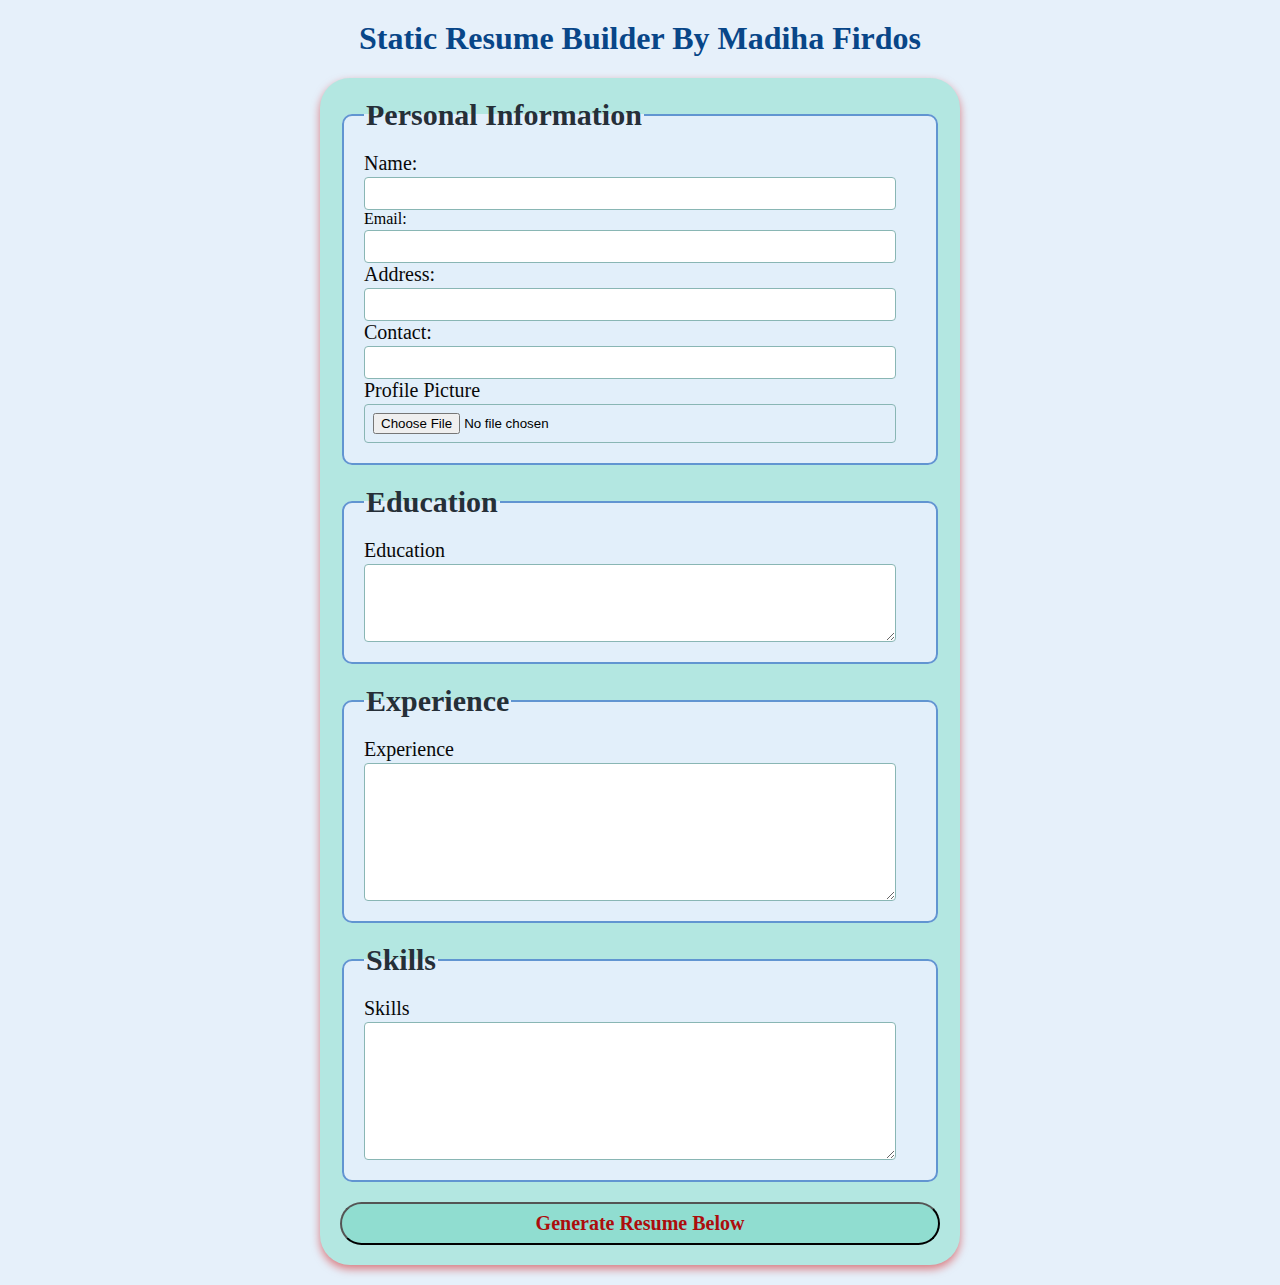
<file: Hackathon/Milestone 1/index.html>
<html lang="en">
<head>
        <meta charset="UFT-8">
        <meta name="viewport" content="width=device-width, initial-scale=1.0">
        <title> static Interactive Resume Builder </title>
        <link rel="stylesheet" href="style.css">
</head> 
<body>
    <h1> Static Resume Builder By Madiha Firdos </h1>  
    <form id="resumeForm">
          <fieldset>
              <legend>
                  Personal Information </legend>
                  <label for="name"> Name: </label>
                  <input type="text" id="name" name="name" required> <br>

                  <lable for="email">Email: </lable>
                  <input type="email" id="email" name="email" required >

                  <label for="address">Address: </label>
                  <input type="address" id="address" name="phone" required>

                  <label for="contact">Contact: </label>
                  <input type="contact" id="contact" name="phone" required>

                  <label for="profilepicture">Profile Picture </label>
                  <input type="file" id="profile picture" name="profilepicture" accept="image/*" required>

                  
          </fieldset> 



      <fieldset>
          <legend> Education</legend>
          <label for="Education">Education</label>
          <textarea id="education" name="education" rows="4" required> </textarea><br>
      </fieldset>

      
      <fieldset>
          <legend> Experience</legend>
          <label for="Experience">Experience</label>
          <textarea id="experience" name="experience" rows="8" required> </textarea><br>
      </fieldset>

      <fieldset>
          <legend> Skills</legend>
          <label for="Experience">Skills</label>
          <textarea id="skills" name="skills" rows="8" required> </textarea><br>
      </fieldset>

      
<!--Button to toggle Skills Section -->
      <button type="submit"> Generate Resume Below </button>    
      </form>

        
</body>


</html>
</file>
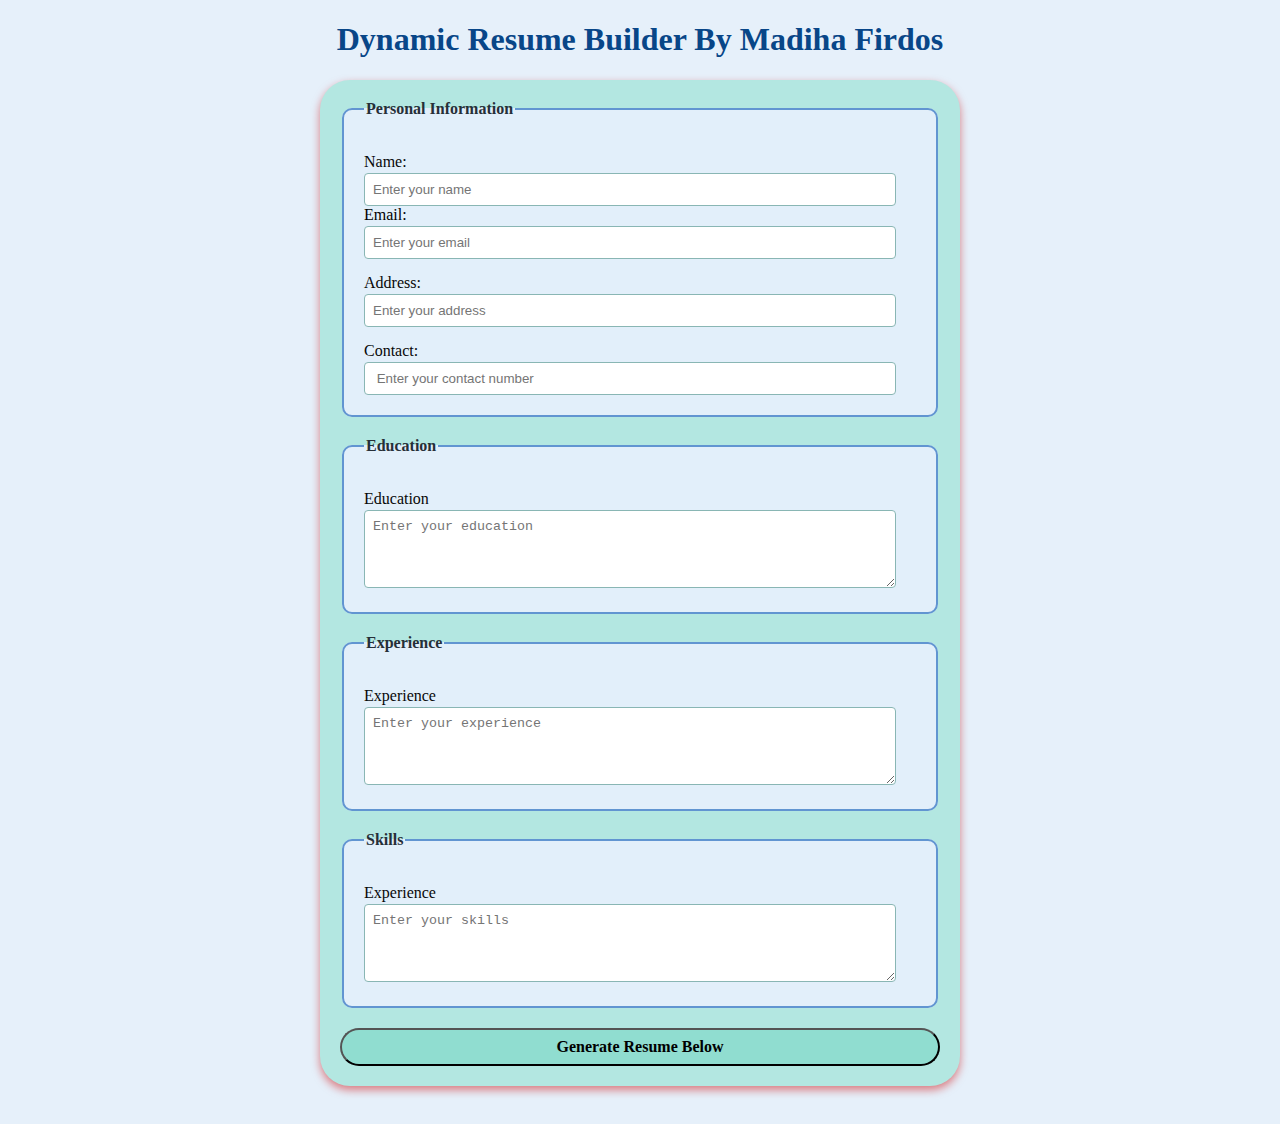
<file: Hackathon/Milestone 3/index.html>
<!DOCTYPE html>
<html lang="en">
<head>
        <meta charset="UFT-8">
        <meta name="viewport" content="width=device-width, initial-scale=1.0">
        <title> Dynamic Resume Builder </title>
        <link rel="stylesheet" href="style.css">
</head> 
<body>
        <h1> Dynamic Resume Builder By Madiha Firdos </h1>
        <form id="resume-form">
            <fieldset>
                <legend>
                    Personal Information </legend>
                    <label for="name"> Name: </label>
                    <input type="text" id="name" placeholder="Enter your name" required> <br>

                    <lable for="email">Email: </lable>
                    <input type="email" id="email" placeholder="Enter your email" required >

                    <label for="address">Address: </label>
                    <input type="address" id="address" placeholder="Enter your address" required>

                    <label for="contact">Contact: </label>
                    <input type="contact" id="contact" placeholder=" Enter your contact number" required>
                    
            </fieldset> 

        <fieldset>
            <legend> Education</legend>
            <label for="Education">Education</label>
            <textarea id="education" placeholder="Enter your education" rows="4" required></textarea><br>
        </fieldset>

        
        <fieldset>
            <legend> Experience</legend>
            <label for="Experience">Experience</label>
            <textarea id="experience" placeholder="Enter your experience" rows="4" required></textarea><br>
        </fieldset>

        <fieldset>
            <legend> Skills</legend>
            <label for="Skills">Experience</label>
            <textarea id="skills" placeholder="Enter your skills" rows="4" required></textarea><br>
        </fieldset>

        <button type="submit"><b>Generate Resume Below</b></button>    
        </form>
        <br>

        <!--Dynamic resume-->
        <div id="resume-display">
            <!--Reseme will be Generated Below-->
        </div>

        <script src="script.js"></script>
        
</body>

</html>
</file>
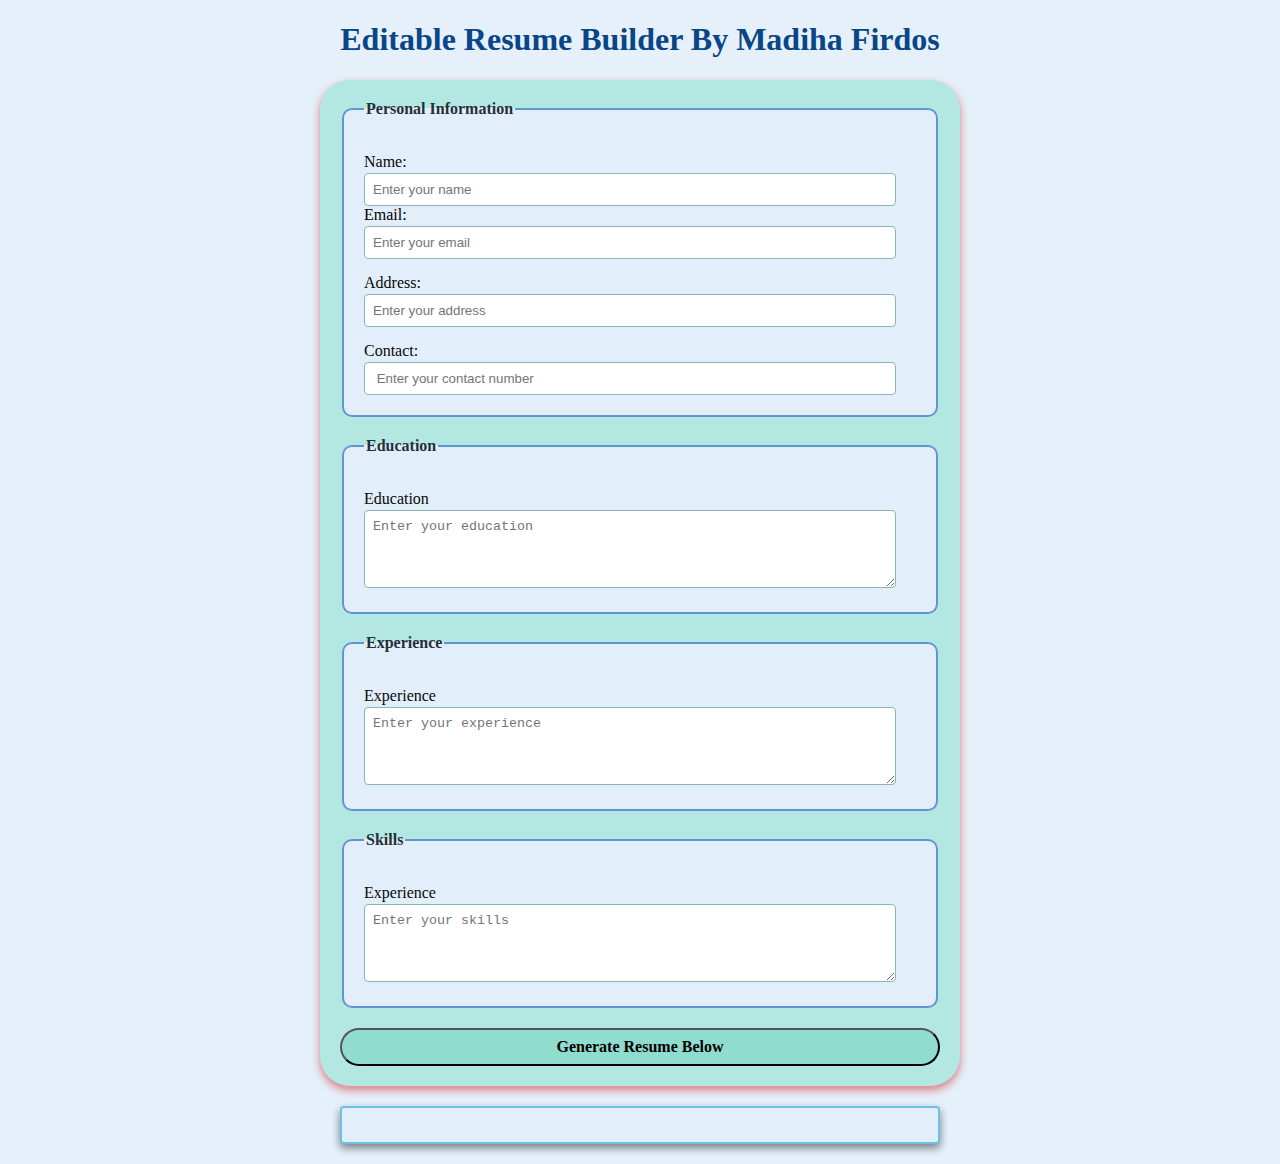
<file: Hackathon/Milestone 4/index.html>
<!DOCTYPE html>
<html lang="en">
<head>
        <meta charset="UFT-8">
        <meta name="viewport" content="width=device-width, initial-scale=1.0">
        <title> Editable Resume Builder </title>
        <link rel="stylesheet" href="style.css">
</head> 
<body>
        <h1> Editable Resume Builder By Madiha Firdos </h1>
        <form id="resume-form">
            <fieldset>
                <legend>
                    Personal Information </legend>
                    <label for="name"> Name: </label>
                    <input type="text" id="name" placeholder="Enter your name" required> <br>

                    <lable for="email">Email: </lable>
                    <input type="email" id="email" placeholder="Enter your email" required >

                    <label for="address">Address: </label>
                    <input type="address" id="address" placeholder="Enter your address" required>

                    <label for="contact">Contact: </label>
                    <input type="contact" id="contact" placeholder=" Enter your contact number" required>
                    
            </fieldset> 

        <fieldset>
            <legend> Education</legend>
            <label for="Education">Education</label>
            <textarea id="education" placeholder="Enter your education" rows="4" required></textarea><br>
        </fieldset>

        
        <fieldset>
            <legend> Experience</legend>
            <label for="Experience">Experience</label>
            <textarea id="experience" placeholder="Enter your experience" rows="4" required></textarea><br>
        </fieldset>

        <fieldset>
            <legend> Skills</legend>
            <label for="Skills">Experience</label>
            <textarea id="skills" placeholder="Enter your skills" rows="4" required></textarea><br>
        </fieldset>

        <button type="submit"><b>Generate Resume Below</b></button>    
        </form>
        <br>

        <!--Dynamic and Editable resume-->
        <div id="resume-display" contenteditable="true">
            <!--Reseme will be Generated Below-->
        </div>

        <script src="script.js"></script>
        
</body>

</html>
</file>
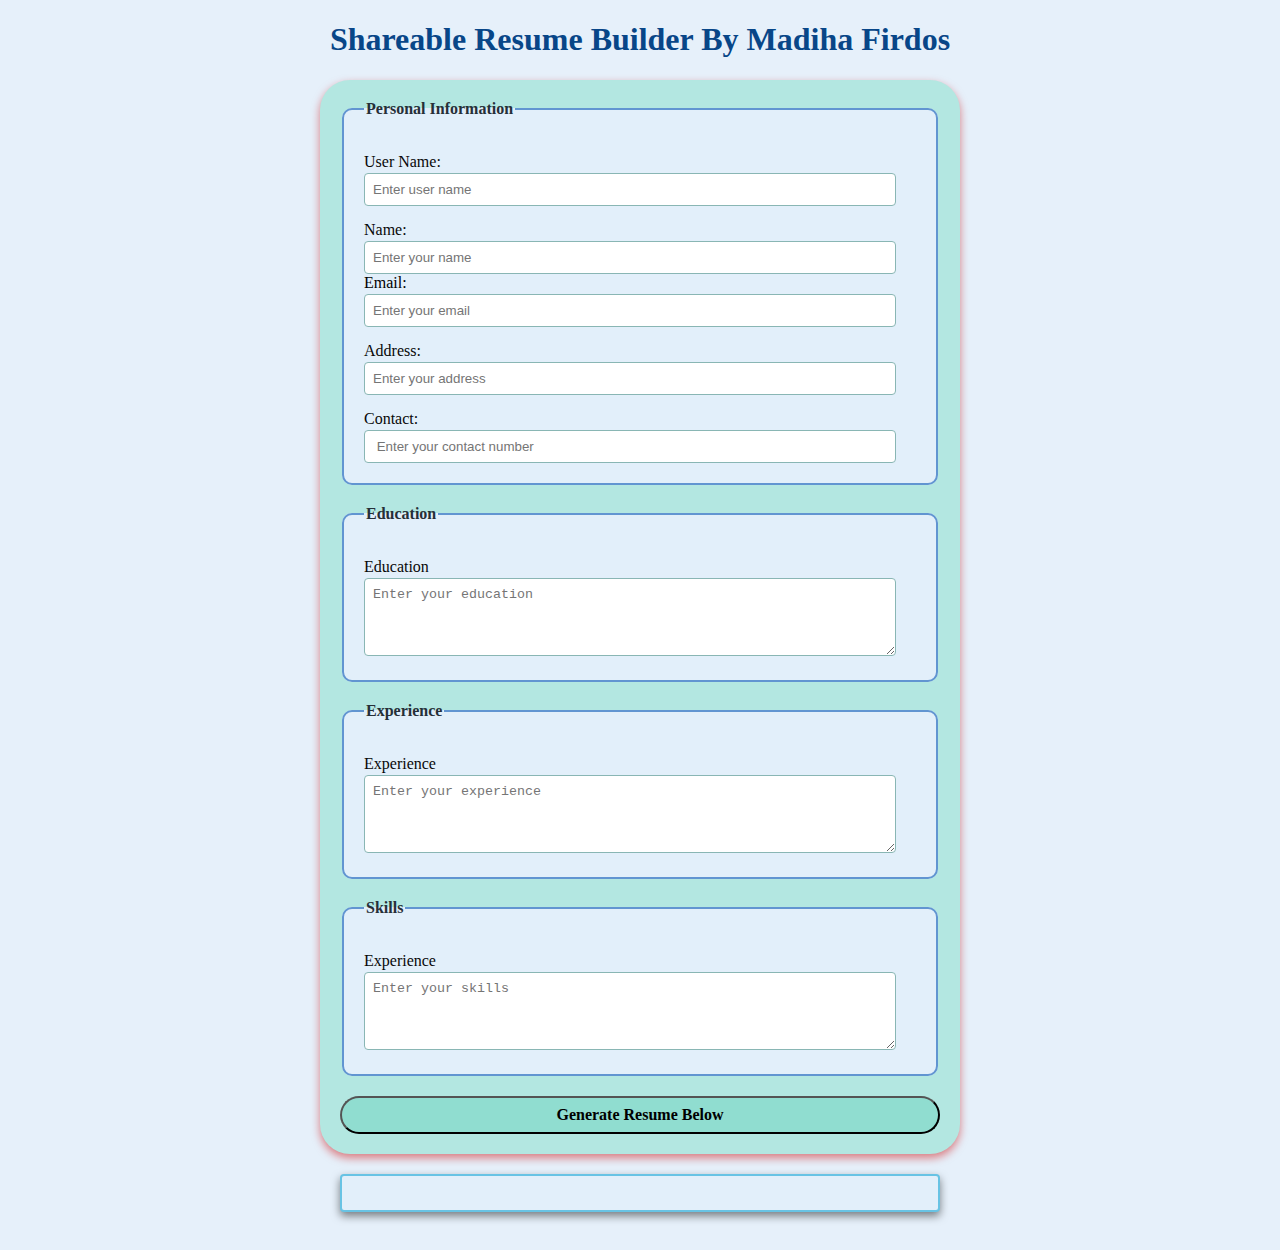
<file: Hackathon/Milestone 5/index.html>
<!DOCTYPE html>
<html lang="en">
<head>
        <meta charset="UFT-8">
        <meta name="viewport" content="width=device-width, initial-scale=1.0">
        <title> Shareable Resume Builder </title>
        <link rel="stylesheet" href="style.css">
</head> 
<body>
        <h1> Shareable Resume Builder By Madiha Firdos </h1>
        <form id="resume-form">
            <fieldset>
                <legend>
                    Personal Information </legend>
                    <label for="username"> User Name: </label>
                    <input type="text" id="username" placeholder="Enter user name" required> <br>

                    <label for="name"> Name: </label>
                    <input type="text" id="name" placeholder="Enter your name" required> <br>

                    <lable for="email">Email: </lable>
                    <input type="email" id="email" placeholder="Enter your email" required >

                    <label for="address">Address: </label>
                    <input type="address" id="address" placeholder="Enter your address" required>

                    <label for="contact">Contact: </label>
                    <input type="contact" id="contact" placeholder=" Enter your contact number" required>
                    
            </fieldset> 

        <fieldset>
            <legend> Education</legend>
            <label for="Education">Education</label>
            <textarea id="education" placeholder="Enter your education" rows="4" required></textarea><br>
        </fieldset>

        
        <fieldset>
            <legend> Experience</legend>
            <label for="Experience">Experience</label>
            <textarea id="experience" placeholder="Enter your experience" rows="4" required></textarea><br>
        </fieldset>

        <fieldset>
            <legend> Skills</legend>
            <label for="Skills">Experience</label>
            <textarea id="skills" placeholder="Enter your skills" rows="4" required></textarea><br>
        </fieldset>

        <button type="submit"><b>Generate Resume Below</b></button>    
        </form>
        <br>

        <!--Dynamic and Editable resume-->
        <div id="resume-display" contenteditable="true">
            <!--Reseme will be Generated Below-->
        </div>
        
        <br>

        <!--!Section for the shareable link and download option-->
        <div id="shareable-link-container" style="display: none;">
            <h2>Shareable Link</h2>
            <p>Here is your unique link to view or edit your resume:</p>
            <a href="#" id="shareable-link" target="_blank"></a>
            <br>
            <button id="download-pdf"><b>Download as PDF</b></button>
        </div>

        <script src="script.js"></script>
        
</body>

</html>
</file>
<file: Hackathon/Milestone 1/style.css>
body {
    font-family: 'Times New Roman', Times, serif;
    margin: 20px;
    padding: 0;
    background-color: #e6f0fa;
}

h1 {
    text-align: center;
    color: #084688;
}

form {
    max-width: 600px;
    margin: auto;
    background-color: #b3e7e1;
    border-radius: 30px;
    box-shadow: 0 4px 8px rgba(207, 10, 10, 0.5);
    padding: 20px;
}

fieldset {
    border: 2px solid #6195d1;
    border-radius: 10px;
    padding: 20px;
    margin-bottom: 20px;
    background-color: rgb(226, 239, 250);  
}

legend {
    font-weight: bold;
    text-align: left;
    font-size: 30;
    color: #262f38;
}

label{
    display: center;
    margin-top: 15px;
    color:rgb(8, 8, 8);
    font-size: 20;

}

input, textarea {
    width: calc(100% - 20px);
    padding: 8px;
    margin-top: 2px;
    border: 1px solid #89b6b4;
    border-radius: 4px;
    box-sizing: border-box;
}


button {
    display: block;
    width: 100%;
    padding: 8px;
    background-color: rgb(144, 221, 208);
    color: rgb(172, 13, 13);
    border-radius: 80px;
    cursor: pointer;
    margin-top: 10px;
    font-size: 20px;
    font-family: 'Avenir Next', Times, serif;
    font-weight: bold;
}

button:hover {
    background-color: #719269;
}

.profilePicture {
    display: block;
    margin: auto;
    border: 2px solid ;
    box-shadow: 0 4px 8px rgba(7, 10, 10, 0.5);
    border-radius:500%;
    width: 150px;
    height: 150px;
    object-fit: cover; 
}
</file>
<file: Hackathon/Milestone 3/style.css>
body {
    font-family: 'Times New Roman', Times, serif;
    margin: 20px;
    padding: 0;
    background-color: #e6f0fa;
}

h1 {
    text-align: center;
    color: #084688;
}

form {
    max-width: 600px;
    margin: auto;
    background-color: #b3e7e1;
    border-radius: 30px;
    box-shadow: 0 4px 8px rgba(207, 10, 10, 0.5);
    padding: 20px;
}

fieldset {
    border: 2px solid #6195d1;
    border-radius: 10px;
    padding: 20px;
    margin-bottom: 20px;
    background-color: rgb(226, 239, 250);  
}

legend {
    font-weight: bold;
    text-align: left;
    color: #262f38;
    
}

label{
    display: block;
    margin-top: 15px;
    color:rgb(8, 8, 8);

}

input, textarea {
    width: calc(100% - 20px);
    padding: 8px;
    margin-top: 2px;
    border: 1px solid #89b6b4;
    border-radius: 4px;
    box-sizing: border-box;
}


button {
    display: block;
    width: 100%;
    padding: 8px;
    background-color: rgb(144, 221, 208);
    color: black;
    border-radius: 80px;
    cursor: pointer;
    margin-top: 10px;
    font-size: 16px;
    font-family: 'Avenir Next', Times, serif;
}

button:hover {
    background-color: #719269;
}


#resumeOutput {
    max-width: 600px;
    margin: auto;
    padding: 20px;
    border: 2px solid #68c3e4;
    border-radius: 8px;
    background-color: rgb(226, 239, 250);
    box-shadow: 0 4px 8px rgba(7, 10, 10, 0.5);
    width: calc(100% - 20px);
    padding: 8px;
    margin-top: 2px;
    border-radius: 4px;
    box-sizing: border-box;
    
}

#resumeOutput h2 {
    color: #2c3e50;
}
</file>
<file: Hackathon/Milestone 4/style.css>
body {
    font-family: 'Times New Roman', Times, serif;
    margin: 20px;
    padding: 0;
    background-color: #e6f0fa;
}

h1 {
    text-align: center;
    color: #084688;
}

form {
    max-width: 600px;
    margin: auto;
    background-color: #b3e7e1;
    border-radius: 30px;
    box-shadow: 0 4px 8px rgba(207, 10, 10, 0.5);
    padding: 20px;
}

fieldset {
    border: 2px solid #6195d1;
    border-radius: 10px;
    padding: 20px;
    margin-bottom: 20px;
    background-color: rgb(226, 239, 250);  
}

legend {
    font-weight: bold;
    text-align: left;
    color: #262f38;
    
}

label{
    display: block;
    margin-top: 15px;
    color:rgb(8, 8, 8);

}

input, textarea {
    width: calc(100% - 20px);
    padding: 8px;
    margin-top: 2px;
    border: 1px solid #89b6b4;
    border-radius: 4px;
    box-sizing: border-box;
}


button {
    display: block;
    width: 100%;
    padding: 8px;
    background-color: rgb(144, 221, 208);
    color: black;
    border-radius: 80px;
    cursor: pointer;
    margin-top: 10px;
    font-size: 16px;
    font-family: 'Avenir Next', Times, serif;
}

button:hover {
    background-color: #719269;
}


#resume-display {
    max-width: 600px;
    margin: auto;
    padding: 20px;
    border: 2px solid #68c3e4;
    border-radius: 8px;
    background-color: rgb(226, 239, 250);
    box-shadow: 0 4px 8px rgba(7, 10, 10, 0.5);
    width: calc(100% - 20px);
    padding: 8px;
    margin-top: 2px;
    border-radius: 4px;
    box-sizing: border-box;
    /*Making the resume editable*/
    outline: none;
    
}

#resume-display h2 {
    color: #2c3e50;
}
</file>
<file: Hackathon/Milestone 5/style.css>
body {
    font-family: 'Times New Roman', Times, serif;
    margin: 20px;
    padding: 0;
    background-color: #e6f0fa;
}

h1 {
    text-align: center;
    color: #084688;
}

form {
    max-width: 600px;
    margin: auto;
    background-color: #b3e7e1;
    border-radius: 30px;
    box-shadow: 0 4px 8px rgba(207, 10, 10, 0.5);
    padding: 20px;
}

fieldset {
    border: 2px solid #6195d1;
    border-radius: 10px;
    padding: 20px;
    margin-bottom: 20px;
    background-color: rgb(226, 239, 250);  
}

legend {
    font-weight: bold;
    text-align: left;
    color: #262f38;
    
}

label{
    display: block;
    margin-top: 15px;
    color:rgb(8, 8, 8);

}

input, textarea {
    width: calc(100% - 20px);
    padding: 8px;
    margin-top: 2px;
    border: 1px solid #89b6b4;
    border-radius: 4px;
    box-sizing: border-box;
}


button {
    display: block;
    width: 100%;
    padding: 8px;
    background-color: rgb(144, 221, 208);
    color: black;
    border-radius: 80px;
    cursor: pointer;
    margin-top: 10px;
    font-size: 16px;
    font-family: 'Avenir Next', Times, serif;
}

button:hover {
    background-color: #719269;
}


#resume-display {
    max-width: 600px;
    margin: auto;
    padding: 20px;
    border: 2px solid #68c3e4;
    border-radius: 8px;
    background-color: rgb(226, 239, 250);
    box-shadow: 0 4px 8px rgba(7, 10, 10, 0.5);
    width: calc(100% - 20px);
    padding: 8px;
    margin-top: 2px;
    border-radius: 4px;
    box-sizing: border-box;
    /*Making the resume editable*/
    outline: none;
    
}

#resume-display h2 {
    color: #2c3e50;
}
</file>
